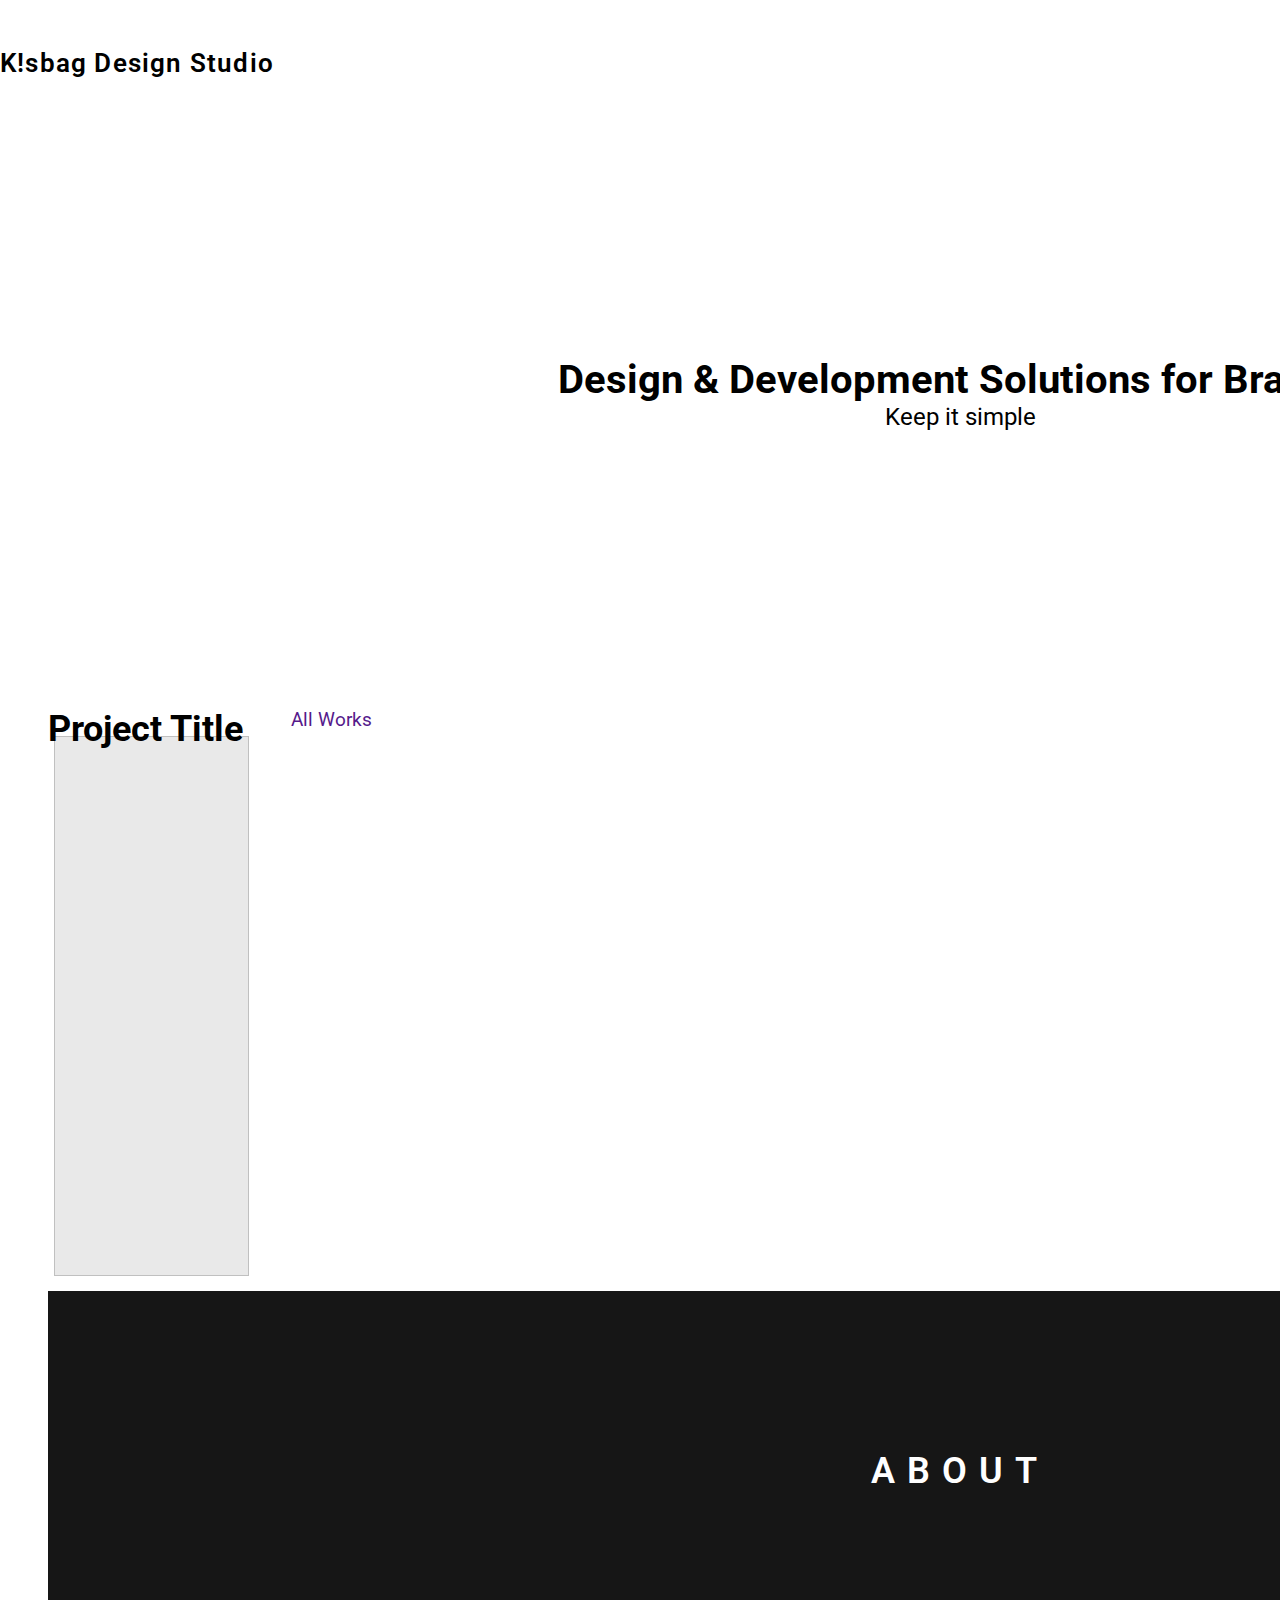
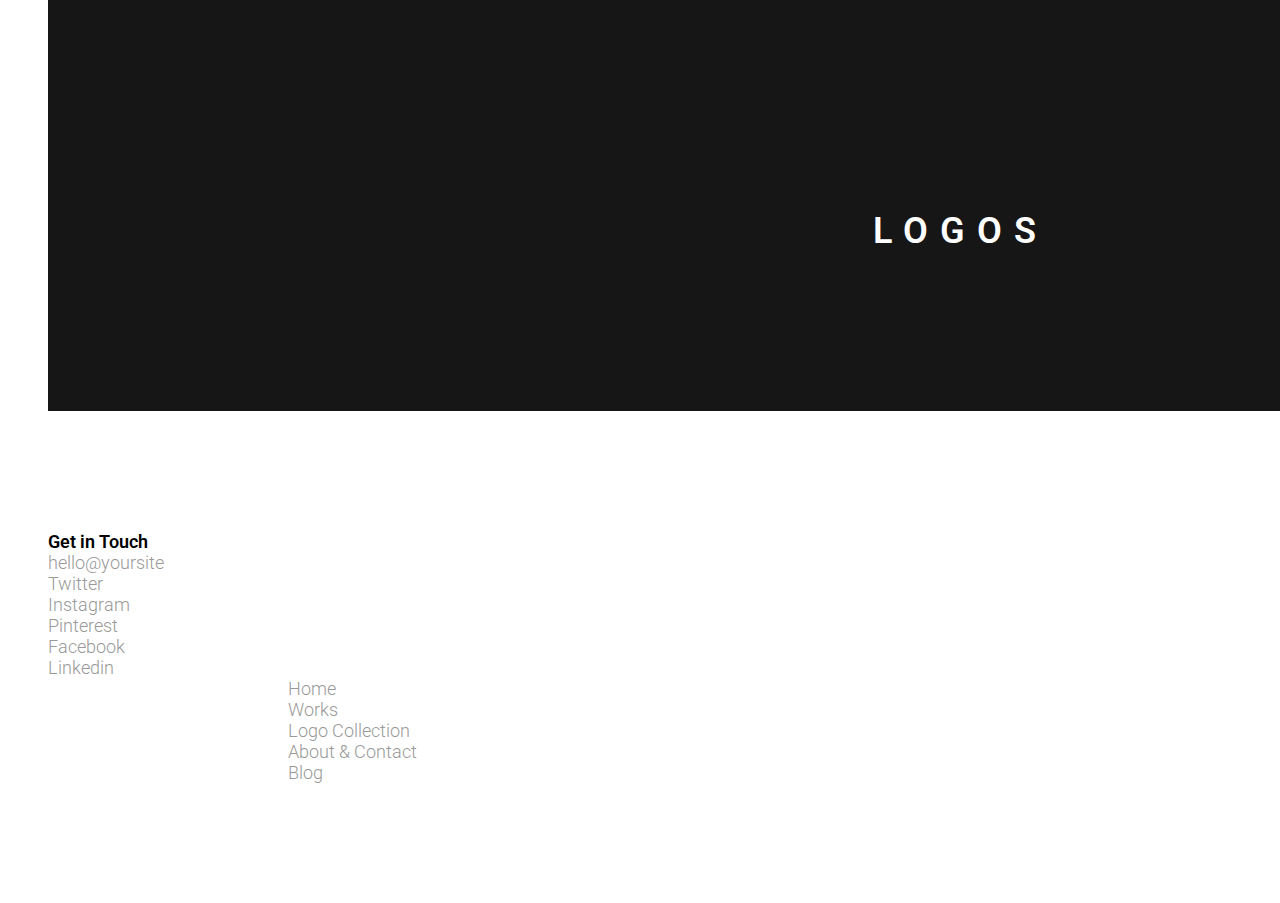
<file: index.html>
<!DOCTYPE html>
<html lang="en">
<head>
    <meta charset="UTF-8">
    <meta http-equiv="X-UA-Compatible" content="IE=edge">
    <meta name="viewport" content="width=device-width, initial-scale=1.0">
    <link href="https://cdn.jsdelivr.net/npm/bootstrap@5.0.0-beta2/dist/css/bootstrap.min.css" rel="stylesheet" integrity="sha384-BmbxuPwQa2lc/FVzBcNJ7UAyJxM6wuqIj61tLrc4wSX0szH/Ev+nYRRuWlolflfl" crossorigin="anonymous">
    <link rel="preconnect" href="https://fonts.gstatic.com">
    <link href="https://fonts.googleapis.com/css2?family=Roboto:wght@300;400;500;700&display=swap" rel="stylesheet">
    <link rel="stylesheet" href="style.css">
    <title>Anıl Aydın</title>

</head>
<body>
    <div class="container">
        <nav>
            <div class="brand">
                K!sbag Design Studio
            </div>
            <div class="menu" onclick="openNav()">Menu
            </div>
                <div id="myNav" class="overlay">
                    <a href="javascript:void(0)" class="closebtn" onclick="closeNav()">&times;</a>
                    <div class="overlay-content">
                      <a href="index.html">Home</a>
                      <a href="about.html">About</a>
                      <a href="logos.html">Logos</a>
                      <a href="blog.html">Blog</a>
                      <a href="works.html">Works</a>
                    </div>
                  </div>
        </nav>
        <div class="all-content">
            <header>
                <div style="text-align: center;">
                    <h1 class="header-title">Design & Development Solutions for Brands.</h1>
                    <p class="header-text">Keep it simple</p>
                </div>
            </header>
        <section id="section-a">
            <div class="row">
                <div style="width: 100%; ">
                    <div style="float: right;" class="col-md-9 ">
                            <h2>Project Title</h2>
                            <div>
                                <img style="height: 45rem;" class="logo-image" alt="">
                            </div>
                    </div>
                </div>
            <div style="width: 100%;">
                <div style="float: left;" class="col-md-9 content-1">
                    <h2 style="float: left;">Project Title</h2>
                    <div>
                        <img style="height: 45rem;" class="logo-image" >
                    </div>
                </div>
            </div>
        </div>
        <div class="text-center">
            <a style="padding: 1.2rem 4rem; font-size: 1.6rem; margin:4rem 0 10rem 0;" class="btn btn-outline-secondary" href="">All Works</a>
        </div>
        </section>
        <section id="section-b clearfix">
            <div class="row ">
                <div class="col-md-6 col-xs-12 section-b-item">
                        <a class="section-b-item-link" href="">ABOUT</a>
                </div>
                <div class="col-md-6 col-xs-12 section-b-item"><a class="section-b-item-link" href="">LOGOS</a></div>
            </div>
        </section >
        <footer>
            <div class="row ">
            <div class="col-md-6 col-6">
                <div class="row">
                    <div class="col-md-6 col-6">
                        <h4 style="font-size: 1.5rem; font-weight: 600;">Get in Touch</h4>
                        <a class="footer-link">hello@yoursite</a>
                    </div>
                    <div class="col-md-6 col-6">
                        <ul>
                            <li><a class="footer-link" href="">Twitter</a></li>
                            <li><a class="footer-link" href="">Instagram</a></li>
                            <li><a class="footer-link" href="">Pinterest</a></li>
                            <li><a class="footer-link" href="">Facebook</a></li>
                            <li><a class="footer-link" href="">Linkedin</a></li>
                        </ul>
                    </div>
                </div>
            </div>
            <div class="col-md-6 footer-right col-6">
                <ul>
                    <li><a class="footer-link" href="">Home</a></li>
                    <li><a class="footer-link" href="">Works</a></li>
                    <li><a class="footer-link" href="">Logo Collection</a></li>
                    <li><a class="footer-link" href="">About & Contact</a></li>
                    <li><a class="footer-link" href="">Blog</a></li>
                </ul>
            </div>
        </div>
        </footer>
    </div>
    </div>
 
    <script src="app.js"></script>
</body>
</html>
</file>
<file: style.css>
*{
    margin: 0;
    padding: 0;
    box-sizing: border-box;
}


/*navbar collapse*/
.overlay {
    height: 100%;
    width: 0;
    position: fixed;
    z-index: 1;
    top: 0;
    left: 0;
    background-color: rgb(0,0,0);
    background-color: rgba(0,0,0, 0.9);
    overflow-x: hidden;
    transition: 0.5s;
    }

.overlay-content {
    position: relative;
    top: 25%;
    width: 100%;
    text-align: center;
    margin-top: 30px;
    }

.overlay a {
    padding: 8px;
    text-decoration: none;
    font-size: 36px;
    color: #818181;
    display: block;
    transition: 0.3s;
    }

.overlay a:hover, .overlay a:focus {
    color: #f1f1f1;
    }

.overlay .closebtn {
    position: absolute;
    top: 20px;
    right: 45px;
    font-size: 60px;
    }

@media screen and (max-height: 450px) {
    .overlay a {font-size: 20px}
    .overlay .closebtn {
    font-size: 40px;
    top: 15px;
    right: 35px;
    }
    }   

  /* --------------------   */

.container{
    width: 160rem ;
}
html{
    font-size: 10px;
    font-family: 'Roboto', sans-serif !important;
}
ul{
    list-style: none;
}
a{
    text-decoration: none;
}
img{
    width: 100%;
    height: 30rem;
    border: none;
    outline: none;
}
a:hover{
    text-decoration: none;
}
.all-content{
    display: flex;
    flex-direction: column;
    padding: 0 4rem;
}
.brand{
    letter-spacing: 0.1rem;
}
nav{
    display: flex;
    justify-content: space-between;
    margin-top: 4rem;
    font-size: 2.2rem;
    font-family: 'Roboto', bold;
    font-weight: 600;
}
.menu{
    font-size: 1.7rem;
}
header{
    height: 70vh;
    display: flex;
    align-items: center;
    justify-content: center;
}
.header-title{
    font-family: "Roboto", bold;
    font-size: 3.3rem;
    font-weight: 700;
}
.header-text{
    font-family: "Roboto";
    font-size: 2rem;
}
#section-a h2{
    float: right; 
    font-size:3rem;
    position: relative;
    margin-bottom: -2.2rem; 
    z-index: 500;
}

#section-b{
    height: 30rem;
    color: #fff;
}
.section-b-item{
    height: 30rem;
    display: flex;
    background-color: #161616;
    align-items: center;
    justify-content: center;
    font-weight: 600;
    letter-spacing: 1rem;
    transition: 0.5s all;
}
.section-b-item:hover{
    background-color: #e9e9e9;
}
.section-b-item:hover .section-b-item-link{
    color: black;
}
.section-b-item-link{
    color: #fff;
    font-size: 3rem;
}
.section-b-item-link:hover{
    color: black;
}
footer{
    margin: 10rem 0;
}
.footer-link{
    color: #999999;
    font-family: "Roboto";
    font-size: 1.5rem;
    font-weight: 300;
}
.footer-link:active{
    color: black;
}
.footer-right{
    padding-left: 20rem;
}
.card{
    margin-bottom: 5rem;
    border: none;
}
.card-title{
    font-size: 3rem !important;
    font-weight: 600;
}
.card-text{
    font-size: 2rem !important;

}
.card small{
    font-size: 1.5rem;
}
.work-image{
    height: 30rem;
    background-color: #e9e9e9;
    transition: 0.5s all;
}
.work-image:hover{
    transform: scale(0.9); 
}

.logo-image{
    height: 30rem;
    margin: 1rem 0.5rem;
    background-color: #e9e9e9;
    transition: 0.5s all;
}
.logo-image:hover{
    transform: scale(0.9); 
}
#slider{
    margin-top: 5rem;
}
.carousel-indicators li{
    border-radius: 50%;
    background-color: #d5d5d5;
    width: 1rem;
    margin-right: 0.5rem;
    height: 1rem;
}
.active{
    background-color: #161616 !important;
}
#about{
    margin-top: 10rem;
}
#about h2, #photo h2{
    font-size: 3.3rem;
    font-weight: 600;
    font-family: "roboto", bold;
    margin-bottom: 2.5rem;
}
#about p{
    font-family: "roboto";
    font-weight: 400;
    font-size: 1.5rem;
    line-height: 2.5rem;
    color: #8e8e8e;
}
.about-text{
    padding: 6rem 8rem;
}
/* queries */
@media only screen and (max-width: 600px) {
    html{
        font-size: 6.5px;
    }
    .container{
        width: 100%;
    }
    nav{
        padding: 0 2rem 0 1rem;
    }

}
@media only screen and (min-width: 768px) {
    html{
        font-size: 8px;
    }
}
@media only screen and (min-width: 992px) {
    html{
        font-size: 10px;
    }
}
@media only screen and (min-width: 1200px) {
    html{
        font-size: 12px;
    }
}
</file>
